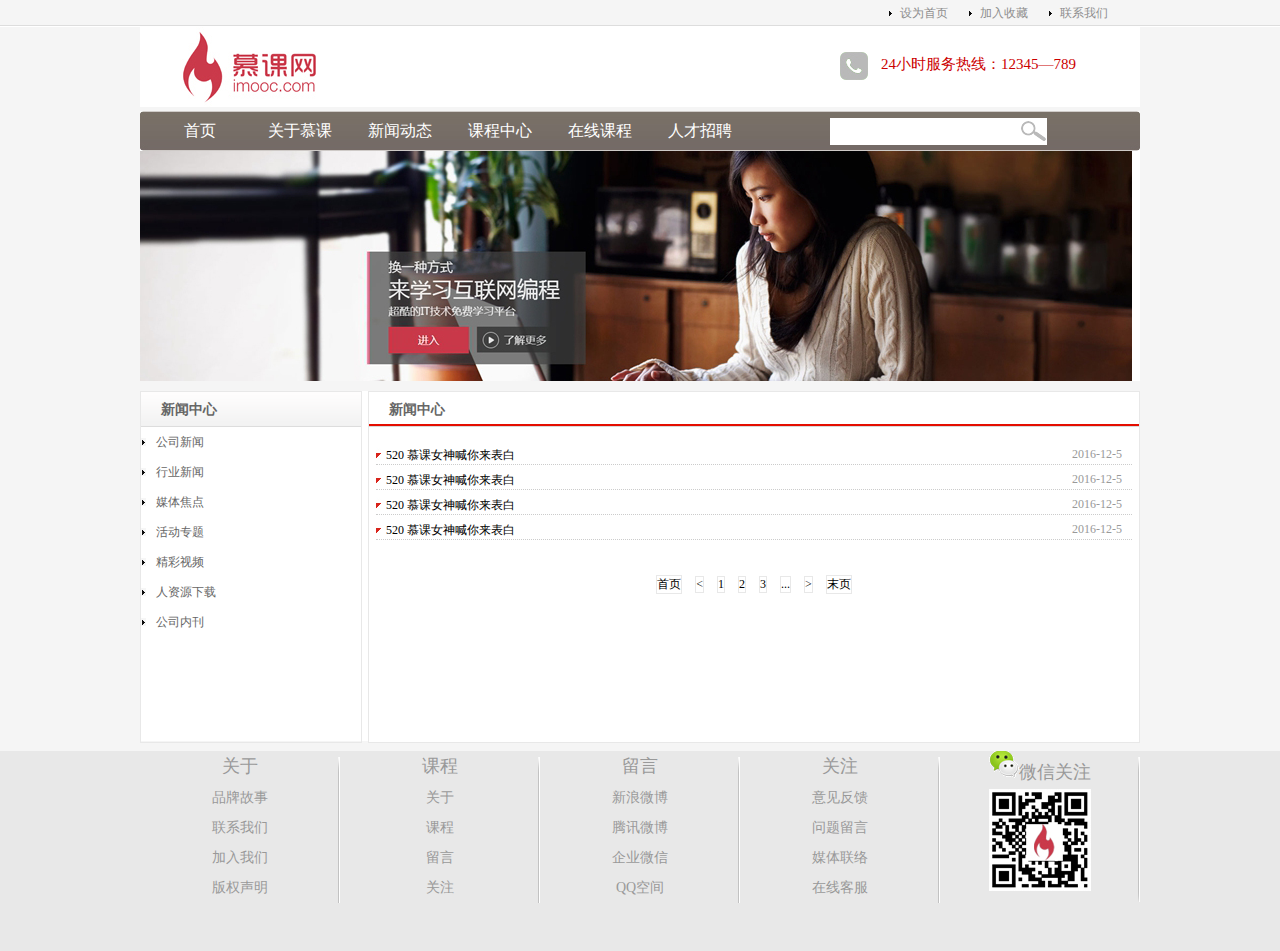
<file: list.html>
<!DOCTYPE html>
<html>
<head>
	<meta http-equiv="Content-Type" content="text/html" charset="utf-8">
	<title>企业网站</title>
	<link rel="stylesheet" type="text/css" href="css/main1.css">
<!-- 	<script type="text/javascript">
		myFocus.set({
			id:'myFocus',
			pattern:'mF_fancy'
		})
	</script> -->
</head>
<body>
	<div class="top">
		<div class="top_content">
			<ul>
				<li><a href="#">联系我们</a></li>
				<li><a href="#">加入收藏</a></li>
				<li><a href="#">设为首页</a></li>
			</ul>
		</div>
	</div>
	<div class="wrap">
		<div class="logo">
			<div class="logo_left">
				<img src="images/logo.jpg" alt="慕课网">
			</div>
			<div class="logo_right">
				<img src="images/tel.jpg" alt="电话">
				<span class="tel">24小时服务热线：12345—789</span>
			</div>
		</div>
		<div class="nav">
			<div class="nav_left"></div>
			<div class="nav_mid">
				<div class="nav_mid_left">
					<ul>
						<li><a href="#">首页</a></li>
						<li><a href="#">关于慕课</a></li>
						<li><a href="#">新闻动态</a></li>
						<li><a href="#">课程中心</a></li>
						<li><a href="#">在线课程</a></li>
						<li><a href="#">人才招聘</a></li>
					</ul>
				</div>
				<div class="nav_mid_right">
					<form action="" method="post">
					<input type="text" name="" class="serch_text">
				</form>
				</div>
			</div>
			<div class="nav_right"></div>
		</div>
		<div class="ad" id="myFocus">
			<div class="pic">
				<ul>
					<li><img src="images/ad.jpg"></li>
				</ul>
			</div>
		</div>
	</div>
	<div class="list_new">
		<div class="news_type">
			<h2>新闻中心</h2>
			<div class="new_type_content">
				<ul>
					<li><a href="#">公司新闻</a></li>
					<li><a href="#">行业新闻</a></li>
					<li><a href="#">媒体焦点</a></li>
					<li><a href="#">活动专题</a></li>
					<li><a href="#">精彩视频</a></li>
					<li><a href="#">人资源下载</a></li>
					<li><a href="#">公司内刊</a></li>
				</ul>
			</div>
		</div>
		<div class="list_box">
			<h2>新闻中心</h2>
			<div class="new_list">
				<ul>
					<li><a href="new.html">520 慕课女神喊你来表白</a><span>2016-12-5</span></li>
					<li><a href="new.html">520 慕课女神喊你来表白</a><span>2016-12-5</span></li>
					<li><a href="new.html">520 慕课女神喊你来表白</a><span>2016-12-5</span></li>
					<li><a href="new.html">520 慕课女神喊你来表白</a><span>2016-12-5</span></li>
				</ul>
			</div>
			<div class="page">
				<a href="#">首页</a>
				<a href="#">&lt;</a>
				<a href="#">1</a>
				<a href="#">2</a>
				<a href="#">3</a>
				<a href="#">...</a>
				<a href="#">&gt;</a>
				<a href="#">末页</a>
			</div>
		</div>

	</div>
	<div class="copyright">
		<div class="copyright_content">
			<li><a href="#">关于</a>
				<ul>	
					<li><a href="#">品牌故事</a></li>
					<li><a href="#">联系我们</a></li>
					<li><a href="#">加入我们</a></li>
					<li><a href="#">版权声明</a></li>
				</ul>
			</li>
			<li><a href="#">课程</a>
				<ul>	
					<li><a href="#">关于</a></li>
					<li><a href="#">课程</a></li>
					<li><a href="#">留言</a></li>
					<li><a href="#">关注</a></li>
				</ul>
			</li>
			<li><a href="#">留言</a>
				<ul>	
					<li><a href="#">新浪微博</a></li>
					<li><a href="#">腾讯微博</a></li>
					<li><a href="#">企业微信</a></li>
					<li><a href="#">QQ空间</a></li>
				</ul>
			</li>
			<li><a href="#">关注</a>
				<ul>	
					<li><a href="#">意见反馈</a></li>
					<li><a href="#">问题留言</a></li>
					<li><a href="#">媒体联络</a></li>
					<li><a href="#">在线客服</a></li>
				</ul>
			</li>
			<li><a href="#"><img src="images/weixin.png">微信关注</a>
				<ul>
					<li><img src="images/qrcode.jpg"></li>
				</ul>
			</li>
		</div>
	</div>
</body>
</html>
</file>
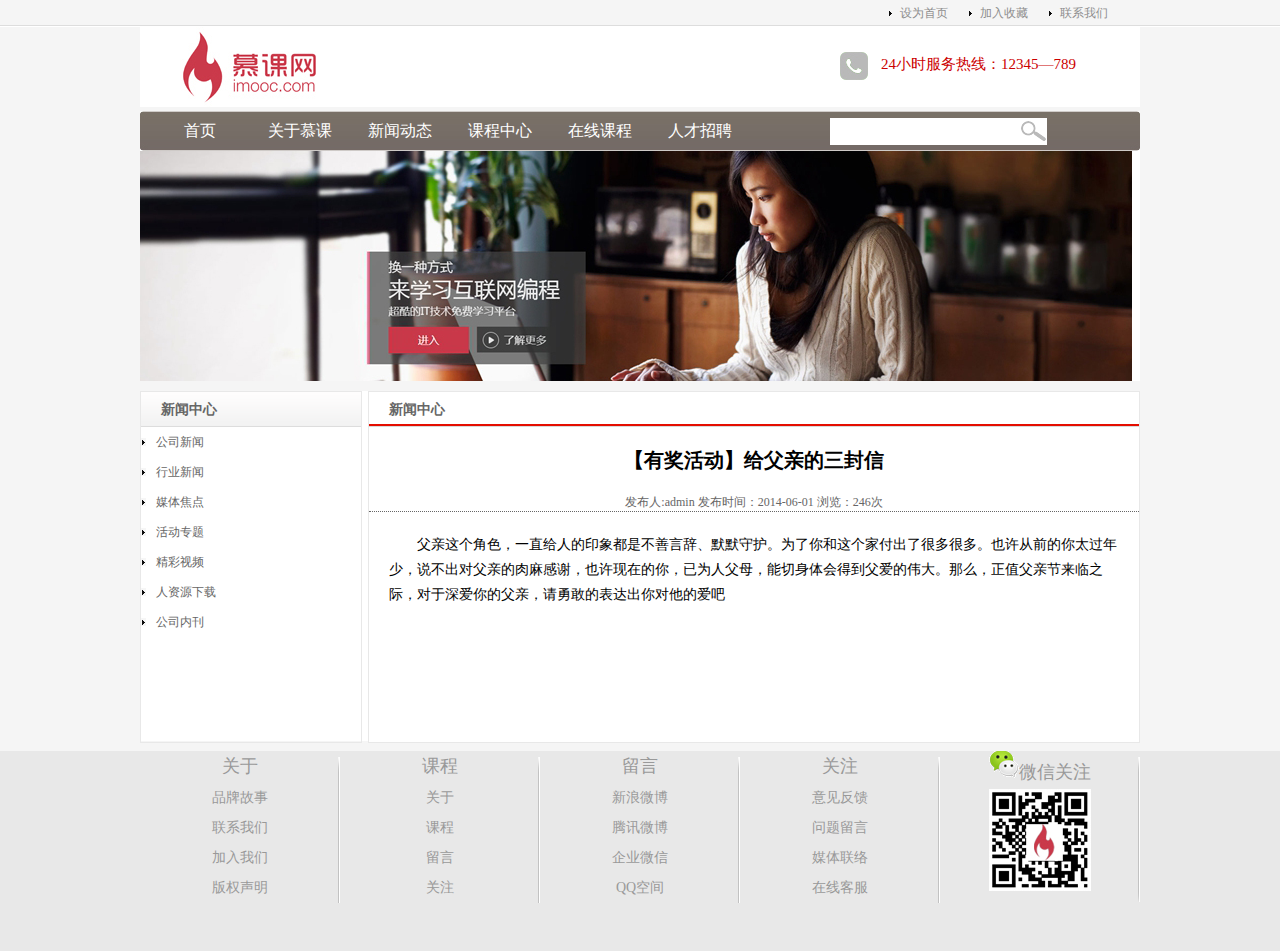
<file: news.html>
<!DOCTYPE html>
<html>
<head>
	<meta http-equiv="Content-Type" content="text/html" charset="utf-8">
	<title>企业网站</title>
	<link rel="stylesheet" type="text/css" href="css/main1.css">
<!-- 	<script type="text/javascript">
		myFocus.set({
			id:'myFocus',
			pattern:'mF_fancy'
		})
	</script> -->
</head>
<body>
	<div class="top">
		<div class="top_content">
			<ul>
				<li><a href="#">联系我们</a></li>
				<li><a href="#">加入收藏</a></li>
				<li><a href="#">设为首页</a></li>
			</ul>
		</div>
	</div>
	<div class="wrap">
		<div class="logo">
			<div class="logo_left">
				<img src="images/logo.jpg" alt="慕课网">
			</div>
			<div class="logo_right">
				<img src="images/tel.jpg" alt="电话">
				<span class="tel">24小时服务热线：12345—789</span>
			</div>
		</div>
		<div class="nav">
			<div class="nav_left"></div>
			<div class="nav_mid">
				<div class="nav_mid_left">
					<ul>
						<li><a href="#">首页</a></li>
						<li><a href="#">关于慕课</a></li>
						<li><a href="#">新闻动态</a></li>
						<li><a href="#">课程中心</a></li>
						<li><a href="#">在线课程</a></li>
						<li><a href="#">人才招聘</a></li>
					</ul>
				</div>
				<div class="nav_mid_right">
					<form action="" method="post">
					<input type="text" name="" class="serch_text">
				</form>
				</div>
			</div>
			<div class="nav_right"></div>
		</div>
		<div class="ad" id="myFocus">
			<div class="pic">
				<ul>
					<li><img src="images/ad.jpg"></li>
				</ul>
			</div>
		</div>
	</div>
	<div class="list_new">
		<div class="news_type">
			<h2>新闻中心</h2>
			<div class="new_type_content">
				<ul>
					<li><a href="#">公司新闻</a></li>
					<li><a href="#">行业新闻</a></li>
					<li><a href="#">媒体焦点</a></li>
					<li><a href="#">活动专题</a></li>
					<li><a href="#">精彩视频</a></li>
					<li><a href="#">人资源下载</a></li>
					<li><a href="#">公司内刊</a></li>
				</ul>
			</div>
		</div>
		<div class="list_box">
			<h2>新闻中心</h2>
			<h1>【有奖活动】给父亲的三封信</h1>
			<p class="list_box_newsInfo">发布人:admin 发布时间：2014-06-01 浏览：246次</p>
			<div class="list_box_newsContent">父亲这个角色，一直给人的印象都是不善言辞、默默守护。为了你和这个家付出了很多很多。也许从前的你太过年少，说不出对父亲的肉麻感谢，也许现在的你，已为人父母，能切身体会得到父爱的伟大。那么，正值父亲节来临之际，对于深爱你的父亲，请勇敢的表达出你对他的爱吧</div>
		</div>

	</div>
	<div class="copyright">
		<div class="copyright_content">
			<li><a href="#">关于</a>
				<ul>	
					<li><a href="#">品牌故事</a></li>
					<li><a href="#">联系我们</a></li>
					<li><a href="#">加入我们</a></li>
					<li><a href="#">版权声明</a></li>
				</ul>
			</li>
			<li><a href="#">课程</a>
				<ul>	
					<li><a href="#">关于</a></li>
					<li><a href="#">课程</a></li>
					<li><a href="#">留言</a></li>
					<li><a href="#">关注</a></li>
				</ul>
			</li>
			<li><a href="#">留言</a>
				<ul>	
					<li><a href="#">新浪微博</a></li>
					<li><a href="#">腾讯微博</a></li>
					<li><a href="#">企业微信</a></li>
					<li><a href="#">QQ空间</a></li>
				</ul>
			</li>
			<li><a href="#">关注</a>
				<ul>	
					<li><a href="#">意见反馈</a></li>
					<li><a href="#">问题留言</a></li>
					<li><a href="#">媒体联络</a></li>
					<li><a href="#">在线客服</a></li>
				</ul>
			</li>
			<li><a href="#"><img src="images/weixin.png">微信关注</a>
				<ul>
					<li><img src="images/qrcode.jpg"></li>
				</ul>
			</li>
		</div>
	</div>
</body>
</html>
</file>
<file: css/main1.css>
*{
	padding: 0px;
	margin: 0px;
	font-size:12px;
}
body{
	background: #f5f5f5;
}
.top{
	width:100%;
	height: 27px;
	background: url(../images/top_bg.jpg) repeat-x;
}
.top_content{
	width: 1000px;
	margin:0 auto;
}
.top_content li{
	list-style-image: url(../images/li_bg.gif);
	float:right;
	width: 70px;
	margin-right:10px;
	line-height: 27px;
}
.top_content a:link,.top_content a:visited{
	color: #8e8e8e;
	text-decoration: none;
}
.top_content a:hover,.top_content a:active{
	color: #900;
	text-decoration: none;
}
.wrap{
	width: 1000px;
	margin: 0 auto;
}
.logo{
	height: 80px;
	background: #ffffff;
}
.logo_left{
	width:200px;
	float: left;
}
.logo_right{
	height: 28px;
	width:300px;
	float: right;
	margin-top:25px;
	color: #8e8e8e;
}
/*不解*/
.logo_right img{
	vertical-align: middle;
	margin-right:10px; 
}
.tel{
	font-family: "微软雅黑";
	font-size: 15px;
	color: #c00;
}
.nav{
	height:40px;
}
.nav_left{
	width: 10px;
	float: left;
	background: url(../images/nav_left.jpg) no-repeat;
	height: 40px;
	clear:both;  /*不解*/
}
.nav_mid{
	width: 980px;
	float:left;
	background: url(../images/nav_bg.jpg) repeat-x;
	height: 40px;
}
.nav_right{
	width:10px;
	float: left;
	background: url(../images/nav_right.jpg) no-repeat;
	height: 40px;
}
.nav_mid_left,.nav_mid_right{
	float: left;
}
.nav_mid_left{
	width: 680px;
}
.nav_mid_right{
	width: 300px;
}
.nav_mid_left li{
	float: left;
	list-style: none;
	width:100px;
	text-align: center;
	line-height: 40px;
}
.nav_mid_left a:link,.nav_mid_left a:visited{
	text-decoration: none;
	color: #fff;
	font-size: 16px;
	font-family: "微软雅黑";
}
.nav_mid_left a:hover,.nav_mid_left a:active{
	text-decoration: none;
	color: #ff0;
	font-size: 16px;
	font-family: "微软雅黑";
}
.serch_text{
	width: 190px;
	height: 25px;
	margin-top: 7px;
	background: url(../images/search.jpg) no-repeat right center;
	background-color: #fff;
	padding-right: 25px;
	border: 1px solid #fff;
}
.ad{
	height: 230px;
	width: 1000px;
	overflow:hidden;
}
.main{
	width: 1000px;
	height: 250px;
	background-color: #fff;
	margin-top: 5px;
	margin:0 auto;
}
.news{
	width: 340px;
	border: 1px solid #e8e8e8;
	float: left;
	height: 250px;
	/*background-color: red;*/
}
.course{
	width: 410px;
	border: 1px solid #e8e8e8;
	float: left;
	height: 250px;
	margin:0 7px;
}
.sidebar{
	width: 230px;
	height: 250px;
	float: left;
	/*background-color: yellow;*/
}
.title{
	width: 100%;
	height: 35px;
	border-bottom: 2px solid #e8e8e8;
}
.title_left{
	width: 70%;
	line-height: 35px;
	font-size: 14px;
	padding-left: 20px;
	float: left;
	font-weight: bold;
	font-family: "微软雅黑";
}
.title_right{
	width: 20%;
	float: right;
	line-height: 35px;
	text-align: right;
	padding-right: 10px;
}
.title_right a{
	text-decoration: none;
	color: #999999;
}
.pic_new{
	height: 80px;
	margin-top:10px;
	line-height: 22px;
}
.pic_new img, .course_pic img{
	float: left;
	margin:0 10px;
}
.pic_new a,.course_pic a{
	color: #c00;
	text-decoration: none;
}
.new_list{
	margin-top: 20px;
}
.new_list li{
	background: url(../images/list.jpg) no-repeat;
	list-style-type: none;
	padding-left: 10px;
	margin: 7px;
	border-bottom: 1px dotted #ccc;
}
.new_list a:link,.new_list a:visited{
	text-decoration: none;
	color: #000;
}
.new_list a:hover,.new_list a:active{
	text-decoration: none;
	color: #f00;
}
.new_list span{
	color: #999;
	float: right;
	margin-right: 10px;
}
.course_pic{
	height:120px;
	margin-top: 10px;
	line-height: 18px;
}
.course_type {
	height: 37px;
	width: 372px;
	margin: 20px auto;
	background:url(../images/product_type_bg.jpg) no-repeat;
}
.course_type li{
	list-style-type: none;
	line-height: 37px;
	float: left;
	margin:  0 15px;
	text-align: center;
}
.video{
	height: 185px;
	border: 1px solid #e8e8e8;
	padding: 0px 5px;
}
.video_content {
	height: 150px;
}
.sider_ad{
	height: 55px
	border:1px solid #e8e8e8;
	margin-top: 10px;
}
.copyright{	
	width: 100%;
	margin-top: 10px;
	background: #e8e8e8;
	height: 200px;
}
.copyright_content{
	width: 1000px;
	margin: 0 auto;

}
.copyright_content li{
	width: 200px;
	float: left;
	text-decoration: none;
	font-family: "微软雅黑";
	
	list-style-type: none;
	text-align: center;
	background:url(../images/line.png) no-repeat right;
	line-height: 30px;
}
.copyright_content a{
	text-decoration: none;
	color: #999;
	font-size: 18px;
}
.copyright_content li ul li a{
	font-size: 14px;
}
.list_new{
	min-height: 350px;
	_height: 350px;
	width: 1000px;
	margin: 0 auto;
	background-color: #fff;
	margin-top: 10px;
	clear:both;
}
.news_type{
	width: 220px;
	height: 350px;
	border: 1px solid #e8e8e8;
	float: left;
}
.list_box{
	width: 770px;
	min-height: 350px;
	_height: 350px;
	border: 1px solid #e8e8e8;
	float: right;
	background-color: #fff;
}
.news_type h2{
	font-size: 14px;
	font-family: "微软雅黑";
	color: #666;
	height: 35px;
	line-height: 35px;
	background: url(../images/titile_bg.gif) repeat-x;
	padding-left: 20px;
}
.new_type_content li{
	list-style-type: none;
	height: 30px;
	line-height: 30px;
}
.new_type_content li a{
	color: #666;
	text-decoration:none;
	display: block;
	background: url(../images/li_bg.gif) no-repeat left center;
	padding-left: 15px;
}
.new_type_content li a:hover{
	color:#009cdf;
	background: (../images/li_bg2.gif) no-repeat left center;
	background-color: #f2f2f2;
}
.list_box h2{
	font-size: 14px;
	font-family: "微软雅黑";
	color: #666;
	padding-left: 20px;
	height: 35px;
	line-height: 35px;
	background:url(../images/type_bg.png) repeat-x;
}
.page {
	height: 40px;
	margin-top: 30px;
	text-align: center;
}
.page a{
	display:inline-block;
	text-decoration: none;
	border: 1px solid #e8e8e8;
	margin: 5px;
	padding: 5 10px;
}
.page a:link,.page a:visited{
	color:#000;
}
.page a:hover,.page a:active{
	color:#fff;
	background-color: #cc1b1b;
}
.list_box h1{
	font-size: 20px;
	font-family: "微软雅黑";
	text-align: center;
	margin: 20px 0;
}
.list_box_newsInfo{
	color: #666;
	text-align: center;
	border-bottom:1px dotted #666;
}
.list_box_newsContent{
	font-size: 14px;
	padding: 20px;
	line-height: 25px;
	text-indent: 2em;
}
</file>
